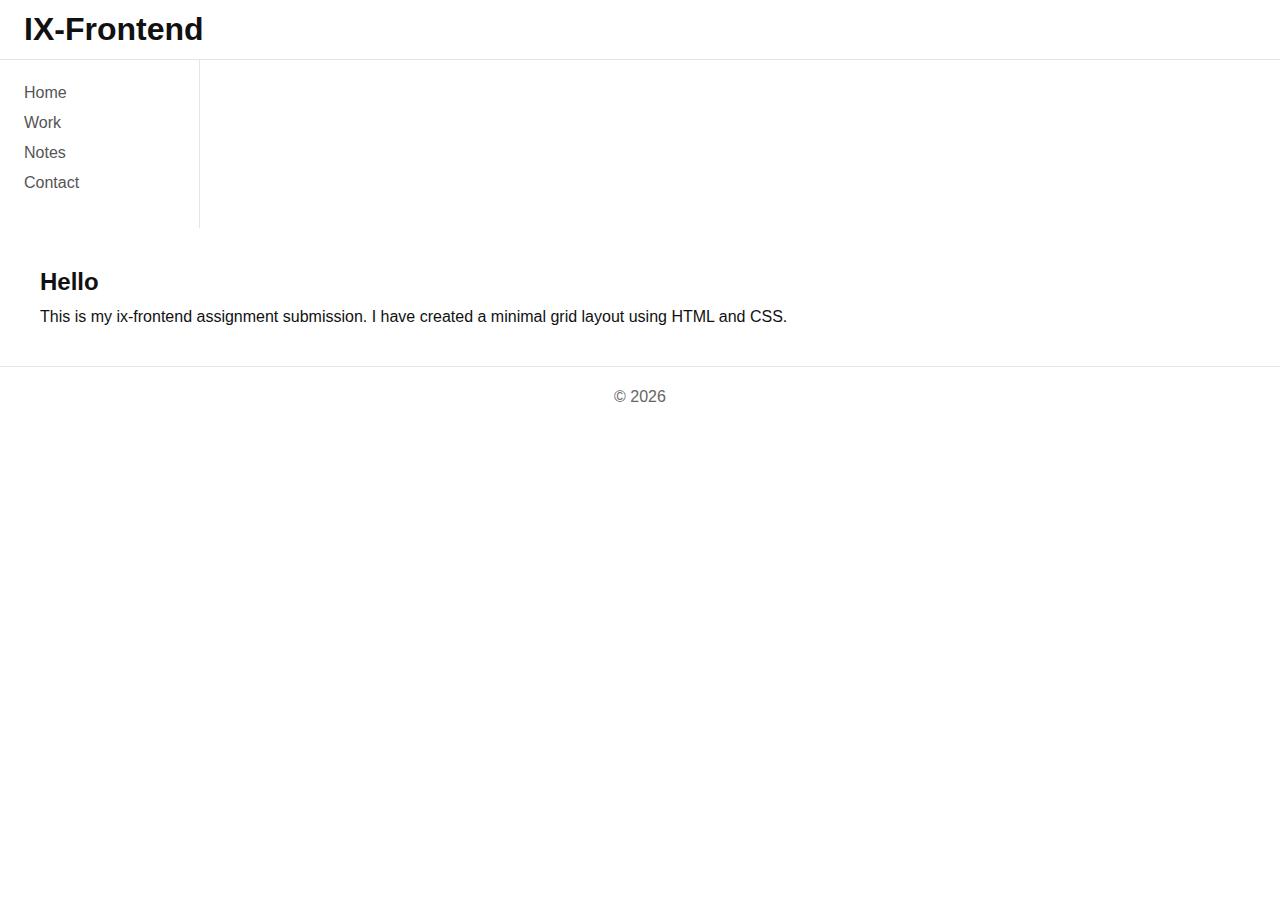
<file: index.html>
<!DOCTYPE html>
<html lang="en">
<head>
    <meta charset="UTF-8">
    <title>Minimal Grid Layout</title>
    <link rel="stylesheet" href="style.css">
</head>
<body>

<div class="page">
    <header class="header">
        <h1>IX-Frontend</h1>
    </header>

    <aside class="sidebar">
        <nav>
            <a href="#">Home</a>
            <a href="#">Work</a>
            <a href="#">Notes</a>
            <a href="#">Contact</a>
        </nav>
    </aside>

    <main class="main">
        <h2>Hello</h2>
        <p>
            This is my ix-frontend assignment submission. I have created a minimal grid layout using HTML and CSS.
        </p>
    </main>

    <footer class="footer">
        <p>© 2026</p>
    </footer>
</div>

</body>
</html>
</file>
<file: style.css>
* {
    margin: 0;
    padding: 0;
    box-sizing: border-box;
    font-family: Arial, sans-serif;
}

body {
    background: #ffffff;
    color: #111;
}

/* Header */
.header {
    height: 60px;
    border-bottom: 1px solid #e5e5e5;
    display: flex;
    align-items: center;
    padding: 0 24px;
}

/* Layout */
.wrapper {
    display: flex;
    min-height: calc(100vh - 120px);
}

/* Sidebar */
.sidebar {
    width: 200px;
    border-right: 1px solid #e5e5e5;
    padding: 24px;
}

.sidebar a {
    display: block;
    text-decoration: none;
    color: #555;
    margin-bottom: 12px;
}

.sidebar a:hover {
    color: #000;
}

/* Main content */
.main {
    flex: 1;
    padding: 40px;
}

.main h2 {
    margin-bottom: 12px;
}

/* Footer */
.footer {
    height: 60px;
    border-top: 1px solid #e5e5e5;
    display: flex;
    align-items: center;
    justify-content: center;
    color: #666;
}
</file>
